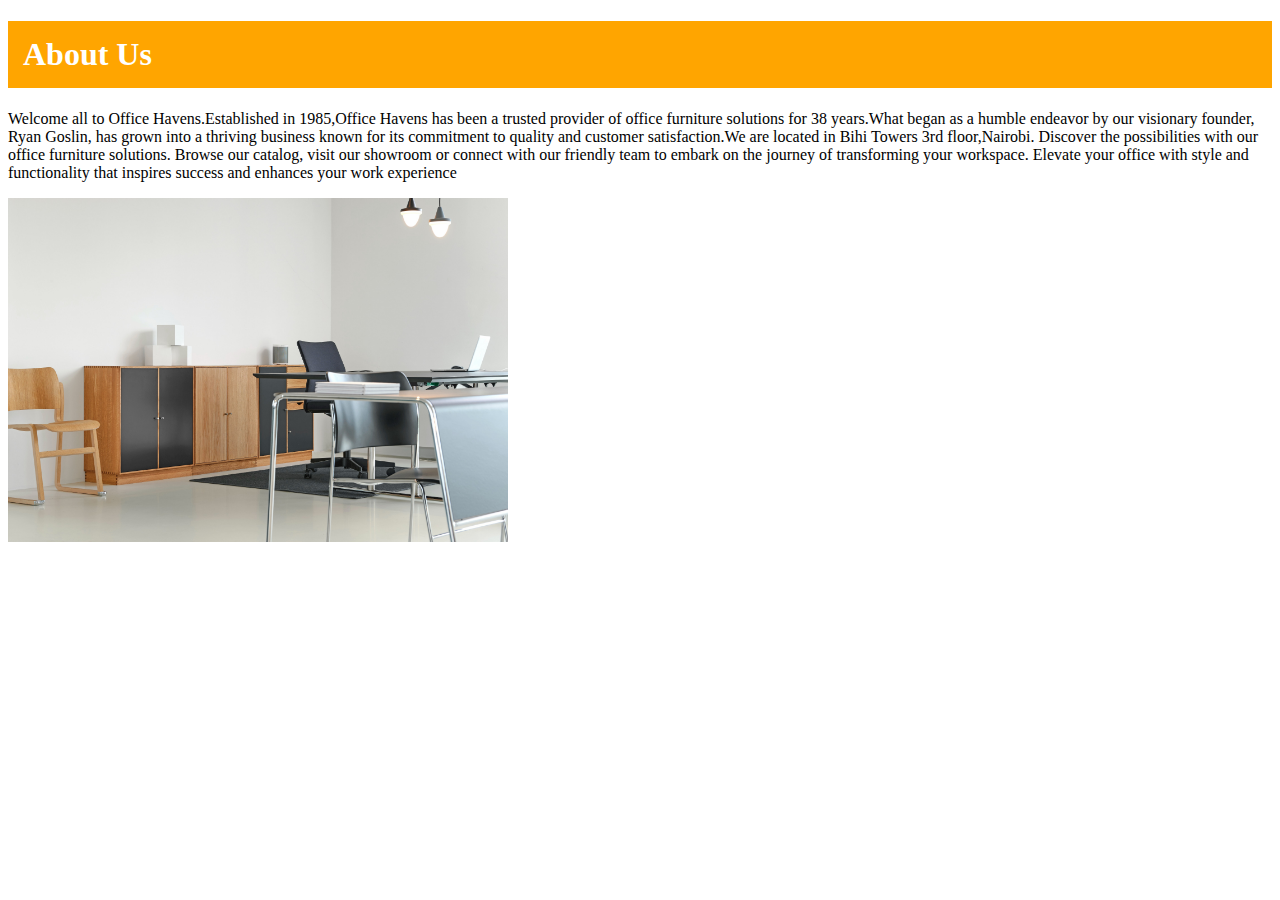
<file: week06/About Us.html>
<!DOCTYPE html>
<html lang="en">
<head>
    <meta charset="UTF-8">
   <title>About Us</title>
   
   </head>
<body>
    <h1>About Us</h1>
   <style>
    h1{
        color: #fff;
        background-color: orange;
        padding: 15px;
    }
   </style>
<p>Welcome all to Office Havens.Established in 1985,Office Havens has been a trusted provider of office furniture solutions for 38 years.What began as a humble endeavor by our visionary founder, Ryan Goslin, has grown into a thriving business known for its commitment to quality and customer satisfaction.We are located in Bihi Towers 3rd floor,Nairobi. Discover the possibilities with our office furniture solutions. Browse our catalog, visit our showroom
        or connect with our friendly team to embark on the journey of transforming your workspace. Elevate
        your office with style and functionality that inspires success and enhances your work experience</p>
         
    <img src="pexels-atbo-245219 (1).jpg"  width="500"  alt="">

        
</body>
</html>
</file>
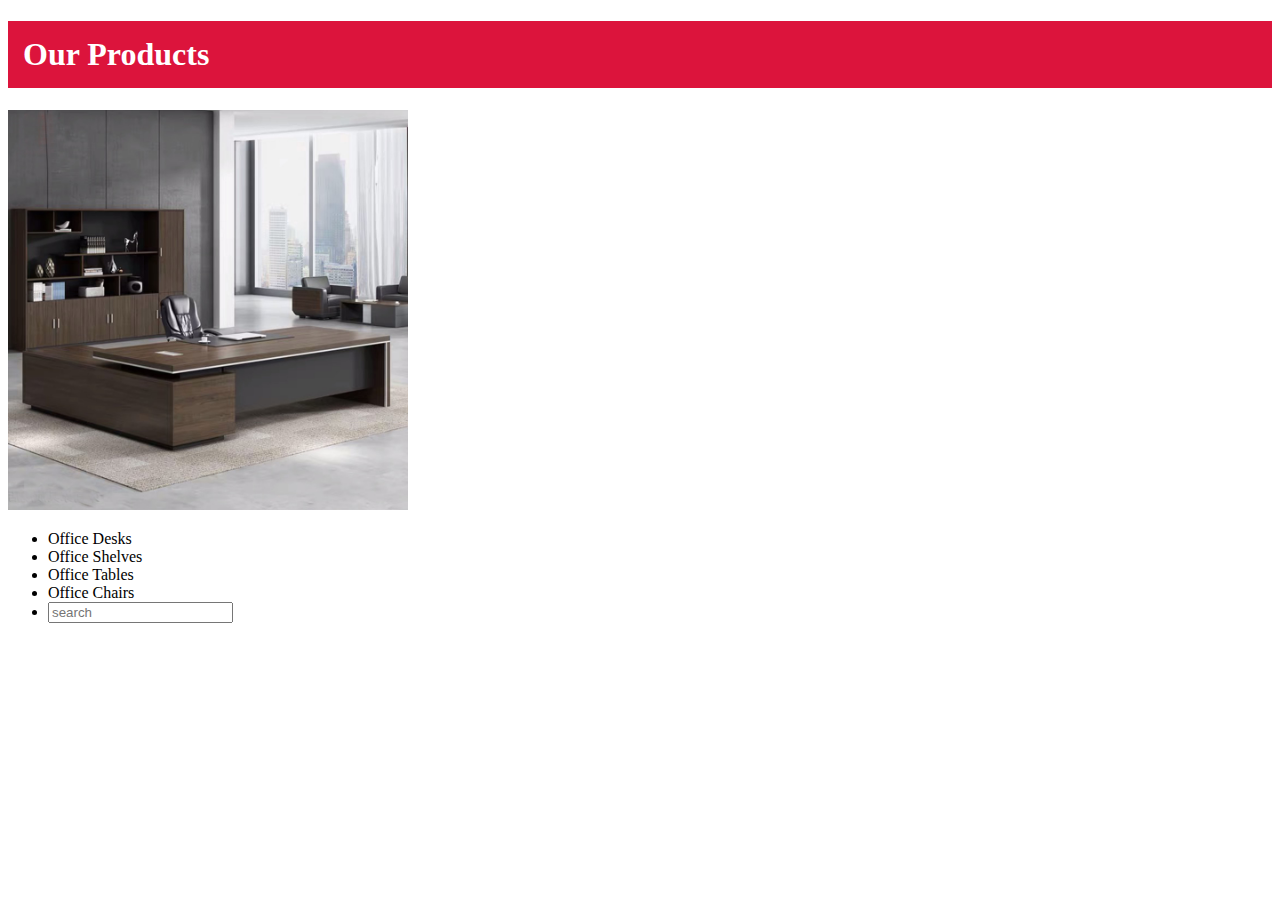
<file: week06/products.html>
<!DOCTYPE html>
<html lang="en">
<head>
    <meta charset="UTF-8">
    <meta name="viewport" content="width=device-width, initial-scale=1.0">
    <title>Products Page</title>
</head>
<body>
    <h1>Our Products</h1>
    <style>
        h1{
            color: #fff;
            background-color: crimson;
            padding: 15px;
        }
    </style>
    <img src="modern desk.jpg" width="400" alt="">
    <ul>
        <li>Office Desks</li>
        <li>Office Shelves</li>
        <li>Office Tables</li>
        <li>Office Chairs</li>
        <li> <input type="search" placeholder="search"></li>
    </ul>
</body>
</html>
</file>
